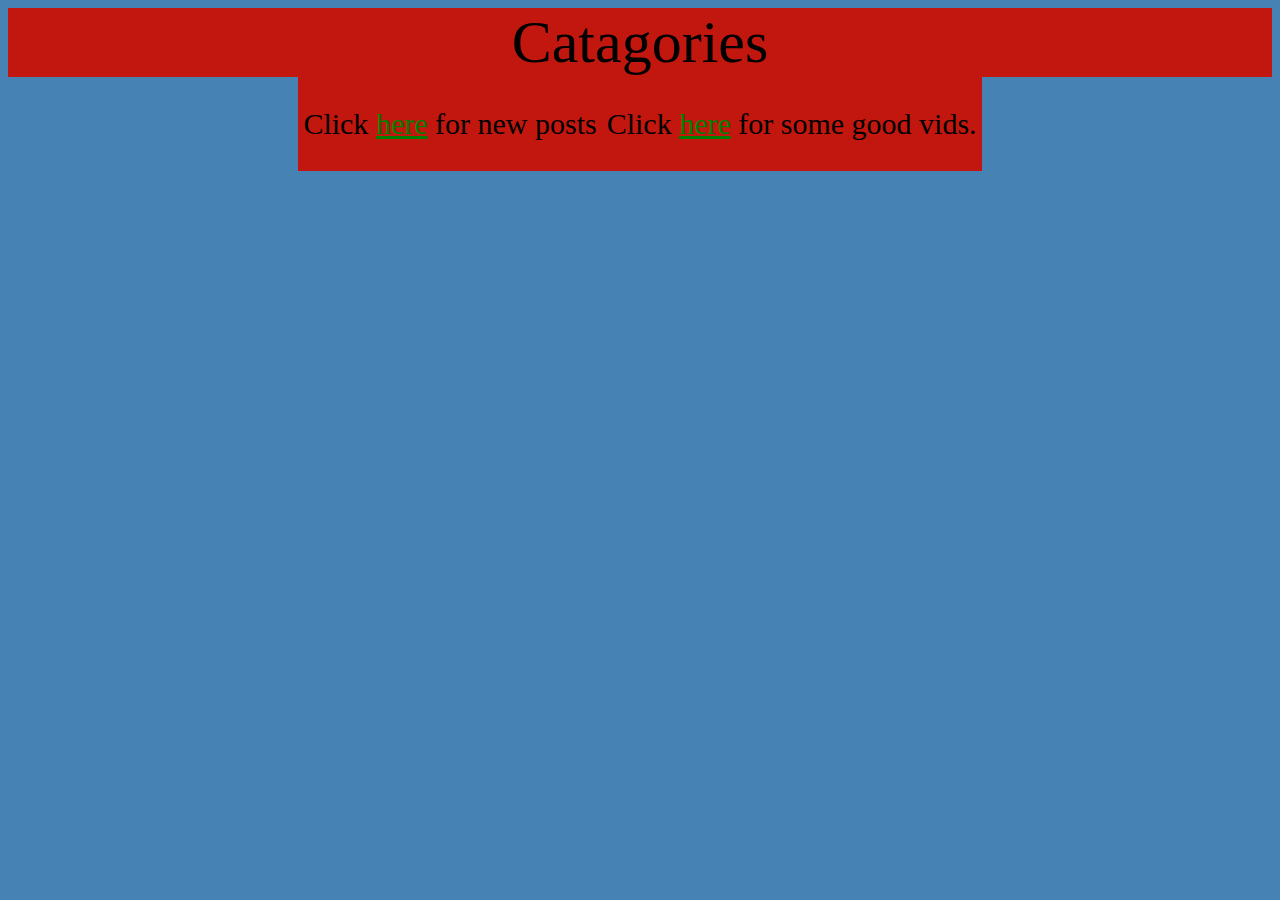
<file: Index.html>
<!DOCTYPE html>
<html>

    <head>
    
        <meta charset="utf-8">
        <meta name="viewport" content="width=device-width">
        <link href="style.css" rel="stylesheet" type="text/css">
    <title>Enlaw Catagories</title>
    

            </head>

    <body class="bodyBg">
        <div class="title3">Catagories</div>
        

    <div class="columns">
        <!--column1-->

        <div class="ton">
            <div class="column">
            <p>Click <a class="link2" href="NewestPost.html">here</a> for new posts</p>
        </div>
    </div>

        <!--column2-->
        <div class="ton">
            <div class="column">
            <p>Click <a class="link2" href="Goodvids.html">here</a> for some good vids.</p>
        </div>
    </div>




    </div>
    


</body>




    </html>
</file>
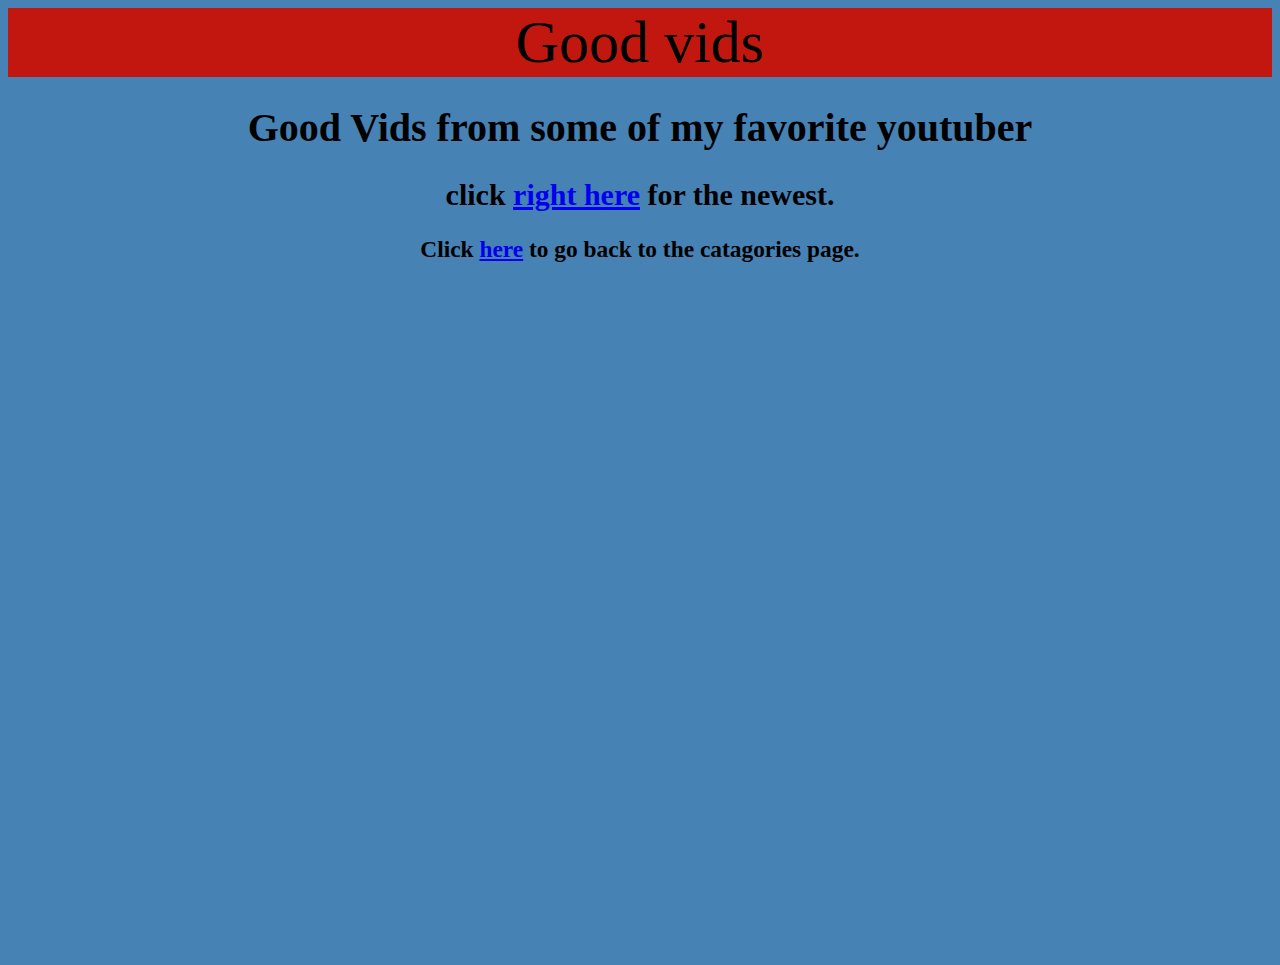
<file: Goodvids.html>
<!DOCTYPE html>
<html>

<head>
    <meta charset="utf-8">
    <meta name="viewport" content="width=device-width">
    <title>Enlaw New Posts</title>
    <link href="style.css" rel="stylesheet" type="text/css"/>
    
</head>
    
<body class="bodyBg">
    <div class="title2">Good vids</div>

    <div class="h12heel">
        <h1>Good Vids from some of my favorite youtuber</h1>
    <h2>click <a href="NewestPost.html">right here</a> for the newest.</h2>
    <h3>Click <a class="link3" href="index.html">here</a> to go back to the catagories page.</h3>
</div>

    
        
    
    
  <div class="columns">
  
    <!-- column1 -->

    <div class="column"> 
        <iframe width="560"
        height="315" src="https://www.youtube.com/embed/Cluwk-W9-Z8" 
        title="YouTube video player" 
        frameborder="0" 
       allow="accelerometer; autoplay; clipboard-write; encrypted-media; gyroscope; picture-in-picture" 
       allowfullscreen></iframe>
     </div>

    <!-- column2 -->

     <div class="column"> 
        <iframe 
        width="560" 
        height="315" 
        src="https://www.youtube.com/embed/zkA8dIv5MnM" 
        title="YouTube video player" 
        frameborder="0"
         allow="accelerometer; autoplay; clipboard-write; encrypted-media; gyroscope; picture-in-picture" 
         allowfullscreen></iframe>
     </div>
    </div>
    
    <div class="columns">
        
        <!--column1-->
     <div class="column"> 
        <iframe 
        width="560" 
        height="315" 
        src="https://www.youtube.com/embed/Z93kPjU4RO4" 
        title="YouTube video player"
         frameborder="0" 
         allow="accelerometer; autoplay; clipboard-write; encrypted-media; gyroscope; picture-in-picture" 
         allowfullscreen></iframe>
    </div>
        <!--column2-->
    <div class="column"> 
        <iframe 
        width="560" 
        height="315" 
        src="https://www.youtube.com/embed/EqbrCu8SQgI" 
        title="YouTube video player" 
        frameborder="0" 
        allow="accelerometer; autoplay; clipboard-write; encrypted-media; gyroscope; picture-in-picture" 
        allowfullscreen></iframe>
    </div>
</div>

    <div class="columns"> 
 
        <!--column1-->
    <div class="column"> 

    </div>
        <!--column2-->
    <div class=""> 

    </div>
</div>
    <div class=""> 

    </div>

</body>

</html>
</file>
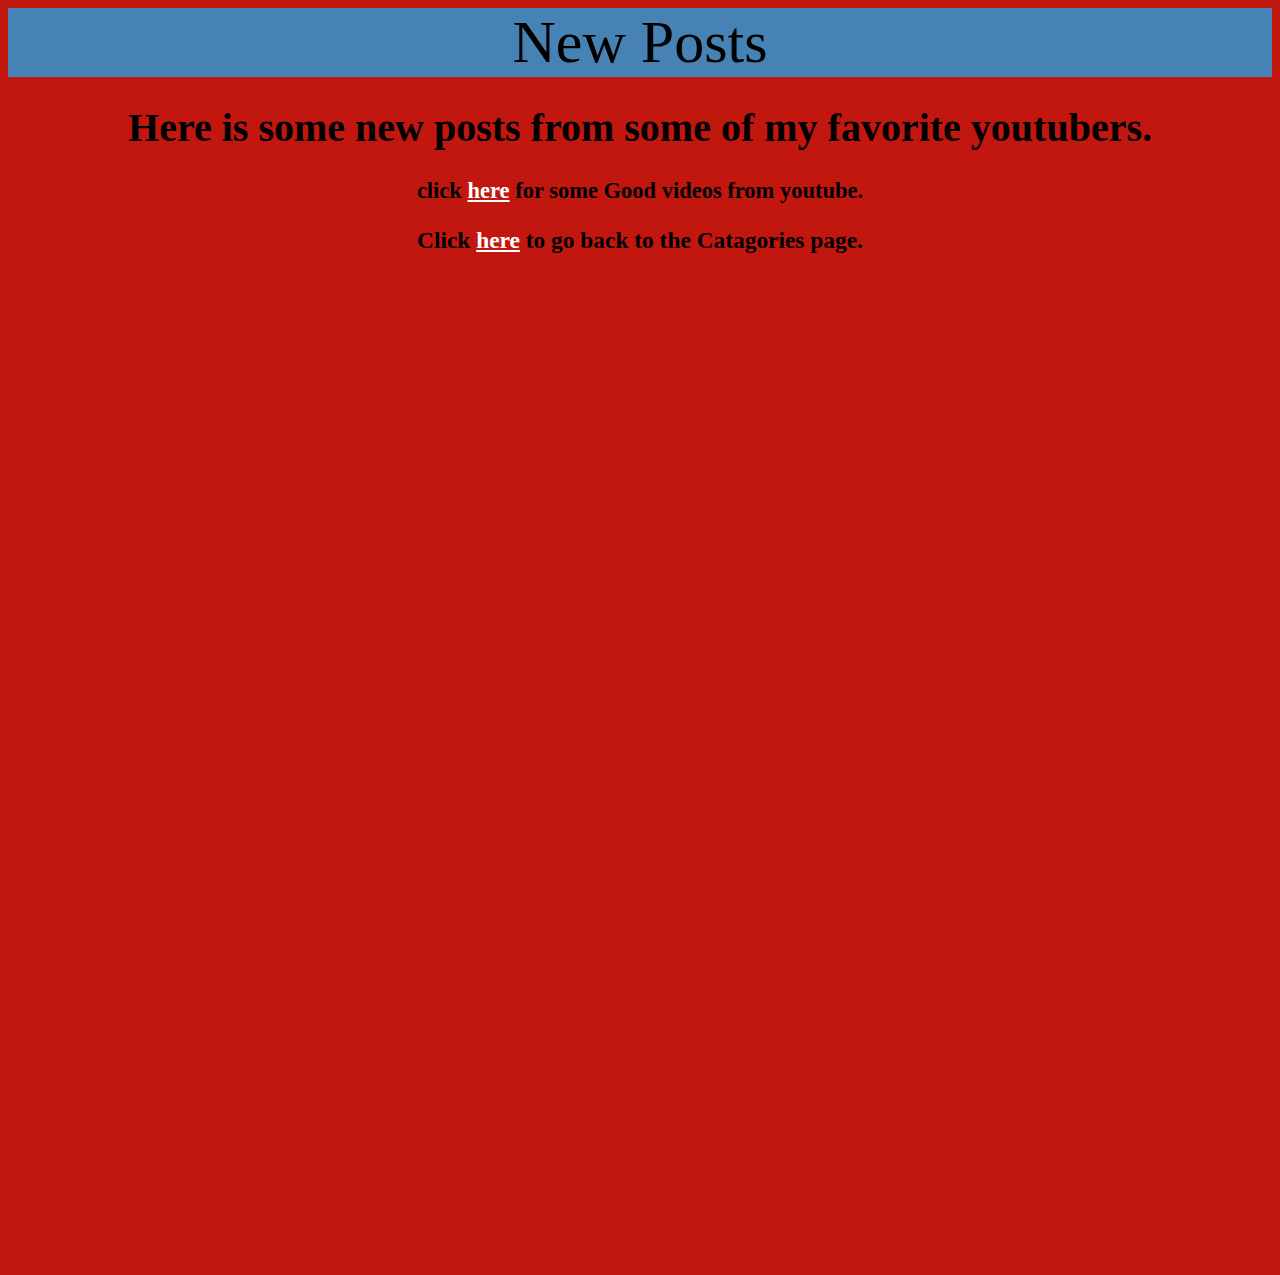
<file: NewestPost.html>
<!DOCTYPE html>
<html>

<head>
    <meta charset="utf-8">
    <meta name="viewport" content="width=device-width">
    <title>Enlaw New Posts</title>
    <link href="style.css" rel="stylesheet" type="text/css"/>
    <style>
        body{
            background-color: #c2170e;
        }
    </style>
</head>
    
<body>
    <div class="title">New Posts</div>
    
    
    <div class="h2heel">
        <h1>Here is some new posts from some of my favorite youtubers.</h1>
        <h2>click <a class="link" href="Goodvids.html">here</a> for some Good videos from youtube.</h2>
    </div>

    <div class="h3heel">
        <h3> Click <a class="link" href="index.html">here</a> to go back to the Catagories page.</h3>
    </div>

  <div class="columns">
  
    <!-- column1 -->

    <div class="column"> 
        <iframe 
        width="560" 
        height="315" 
        src="https://www.youtube.com/embed/sPTY1qRJUFI" 
        title="YouTube video player" 
        frameborder="0" 
        allow="accelerometer; autoplay; clipboard-write; encrypted-media; gyroscope; picture-in-picture" 
        allowfullscreen></iframe>
     </div>

    <!-- column2 -->

     <div class="column"> 
        <iframe 
        width="560" 
        height="315" 
        src="https://www.youtube.com/embed/UBNFQjDcDsI" 
        title="YouTube video player" 
        frameborder="0" 
        allow="accelerometer; autoplay; clipboard-write; encrypted-media; gyroscope; picture-in-picture" 
        allowfullscreen></iframe>
     </div>
    </div>
    
    <div class="columns">
        
        <!--column1-->
     <div class="column"> 
        <iframe 
        width="560" 
        height="315" 
        src="https://www.youtube.com/embed/-m172fw7tok" 
        title="YouTube video player" 
        frameborder="0" 
        allow="accelerometer; autoplay; clipboard-write; encrypted-media; gyroscope; picture-in-picture" 
        allowfullscreen></iframe>
    </div>
        <!--column2-->
    <div class="column"> 
        <iframe 
        width="560" 
        height="315" 
        src="https://www.youtube.com/embed/Xx8WFT7v2iw" 
        title="YouTube video player" 
        frameborder="0" 
        allow="accelerometer; autoplay; clipboard-write; encrypted-media; gyroscope; picture-in-picture" 
        allowfullscreen></iframe>
    </div>
</div>

    <div class="columns"> 
        
        <!--column1-->
    <div class="column"> 
        <iframe 
        width="560" 
        height="315" 
        src="https://www.youtube.com/embed/3Ol5sXHAx9g" 
        title="YouTube video player" 
        frameborder="0" 
        allow="accelerometer; autoplay; clipboard-write; encrypted-media; gyroscope; picture-in-picture" 
        allowfullscreen></iframe>
    </div>
        <!--column2-->
    <div class="column"> 
        <iframe 
        width="560" 
        height="315" 
        src="https://www.youtube.com/embed/_IanCr9ZxFk" 
        title="YouTube video player" 
        frameborder="0" 
        allow="accelerometer; autoplay; clipboard-write; encrypted-media; gyroscope; picture-in-picture" 
        allowfullscreen></iframe>
    </div>


</body>

</html>
</file>
<file: style.css>
.title{
    text-align: center;
    background-color: steelblue;
    font-size: 60px;
}
.bodyBg{
    background-color: steelblue;
}
.title2{
    text-align: center;
    background-color: #c2170e;
    font-size: 60px;
}
.title3{
    text-align: center;
    background-color:#c2170e;
    font-size: 60px;
}

h1{
    font-size: 40px;
}

.columns{
    font-size: 20px;
    display: flex;
    justify-content: center;
}

.column{
    margin: 5px;
    text-align: center;
    
}

.h2heel{
    text-align: center;
    font-size: 15px;
}

.link{
    color: white;
}
.link2{
    color: green;
}
.h3heel{
    text-align: center;
    font-size: 20px;
}
.ton{
    text-align: center;
    background-color: #c2170e;
    outline-color: rgb(11, 139, 126);
    outline-width: 5px;
    font-size: 30px;
}
.h12heel{
    text-align: center;
    font-size: 20px;

}
</file>
